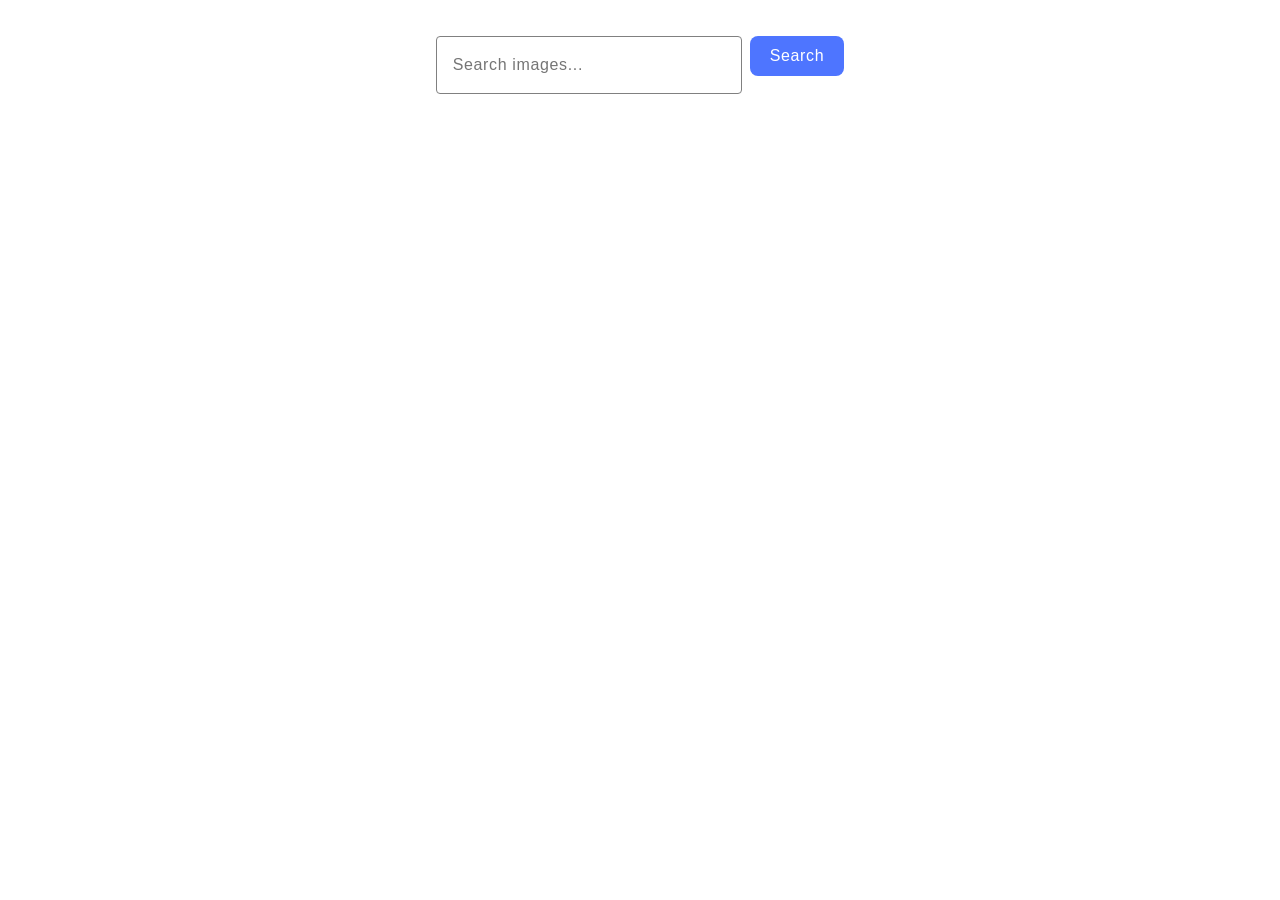
<file: src/index.html>
<!doctype html>
<html lang="en">
  <head>
    <meta charset="UTF-8" />
    <link rel="icon" type="image/svg+xml" href="/favicon.svg" />
    <meta name="viewport" content="width=device-width, initial-scale=1.0" />
    <title>Vanilla App Template</title>

    <link rel="stylesheet" href="./css/styles.css" />
  </head>
  <body>
    <form class="form">
      <label>
        <input
          type="text"
          name="search-text"
          placeholder="Search images..."
          required
        />
      </label>
      <button type="submit">Search</button>
    </form>

    <!-- ГАЛЕРЕЯ ТА ЛОАДЕР -->
    <ul class="gallery"></ul>
    <div class="loader hidden"></div>

    <!-- 3. ТВІЙ JS -->
    <script type="module" src="./main.js"></script>
  </body>
</html>
</file>
<file: src/css/styles.css>
/**
  |============================
  | include css partials with
  | default @import url()
  |============================
*/
/* Common styles */
@import url('./reset.css');
@import url('./base.css');

body {
  font-family: 'Montserrat', sans-serif;
  font-optical-sizing: auto;
  font-style: normal;
}

/* Окремо для інпутів та кнопок (вони не завжди успадковують шрифт автоматично) */
input,
button {
  font-family: 'Montserrat', sans-serif;
}

/* Контейнер галереї */
.gallery {
  display: grid;
  grid-template-columns: repeat(auto-fill, minmax(360px, 1fr));
  gap: 24px;
  padding: 24px;
  max-width: 1128px;
  margin: 0 auto;
  list-style: none;
}

/* Картка зображення */
.gallery-item {
  border: 1px solid #808080;
  overflow: hidden;
  transition: transform 250ms cubic-bezier(0.4, 0, 0.2, 1);
}

.gallery-item:hover {
  transform: scale(1.02);
}

.gallery-link {
  display: block;
  height: 100%;
  text-decoration: none;
  color: #2e2f42;
}

.gallery-image {
  width: 100%;
  height: 200px;
  object-fit: cover;
  display: block;
}

/* Панель з інформацією (Likes, Views тощо) */
.info {
  display: flex;
  justify-content: space-around;
  padding: 4px 0;
  background-color: #fff;
}

.info-item {
  display: flex;
  flex-direction: column;
  align-items: center;
  font-size: 12px;
}

.info-item b {
  font-weight: 600;
  font-size: 12px;
  line-height: 1.33;
}

.info-item span {
  font-weight: 400;
  line-height: 2;
}

/* Стилізація форми */
.form {
  display: flex;
  justify-content: center;
  gap: 8px;
  margin-top: 36px;
  margin-bottom: 32px;
}

/* Стилізація поля вводу */
.form input {
  width: 272px;
  height: 40px;
  padding: 8px 16px;

  font-family: 'Montserrat', sans-serif;
  font-size: 16px;
  line-height: 1.5;
  letter-spacing: 0.04em;
  color: #2e2f42;

  border: 1px solid #808080;
  border-radius: 4px;
  outline: none;
  transition: border-color 250ms cubic-bezier(0.4, 0, 0.2, 1);
}

.form input:hover {
  border-color: #000;
}

.form input:focus {
  border-color: #4e75ff;
}

/* Стилізація кнопки */
.form button {
  display: flex;
  justify-content: center;
  align-items: center;
  padding: 8px 20px;

  min-width: 91px;
  height: 40px;
  background-color: #4e75ff;
  border: none;
  border-radius: 8px;

  font-family: 'Montserrat', sans-serif;
  font-weight: 500;
  font-size: 16px;
  line-height: 1.5;
  letter-spacing: 0.04em;
  color: #ffffff;

  cursor: pointer;
  transition: background-color 250ms cubic-bezier(0.4, 0, 0.2, 1);
}

.form button:hover {
  background-color: #6c8cff;
}

/* Адаптація для мобільних пристроїв (до 768px) */
@media screen and (max-width: 768px) {
  .form {
    flex-direction: column; /* Ставимо інпут і кнопку один під одним */
    align-items: center;
    gap: 12px;
  }

  .form input {
    width: 100%; /* Інпут на всю ширину */
    max-width: 320px;
  }

  .form button {
    width: 100%; /* Кнопка на всю ширину */
    max-width: 320px;
  }

  .gallery {
    grid-template-columns: repeat(
      auto-fill,
      minmax(280px, 1fr)
    ); /* Картки стають трохи вужчими */
    padding: 12px;
    gap: 16px;
  }
}

/* Для зовсім маленьких екранів (до 320px) */
@media screen and (max-width: 320px) {
  .form input,
  .form button {
    max-width: 280px;
  }
}
/* --- СТИЛІ ЛОАДЕРА --- */
.loader {
  width: 48px;
  height: 48px;
  border: 5px solid #f3f3f3;
  border-bottom-color: #4e75ff; /* Синій колір під стиль кнопки */
  border-radius: 50%;
  display: block;
  margin: 24px auto;
  box-sizing: border-box;
  animation: rotation 1s linear infinite;
}

/* Клас для приховування елементів */
.hidden {
  display: none;
}

@keyframes rotation {
  0% { transform: rotate(0deg); }
  100% { transform: rotate(360deg); }
}
</file>
